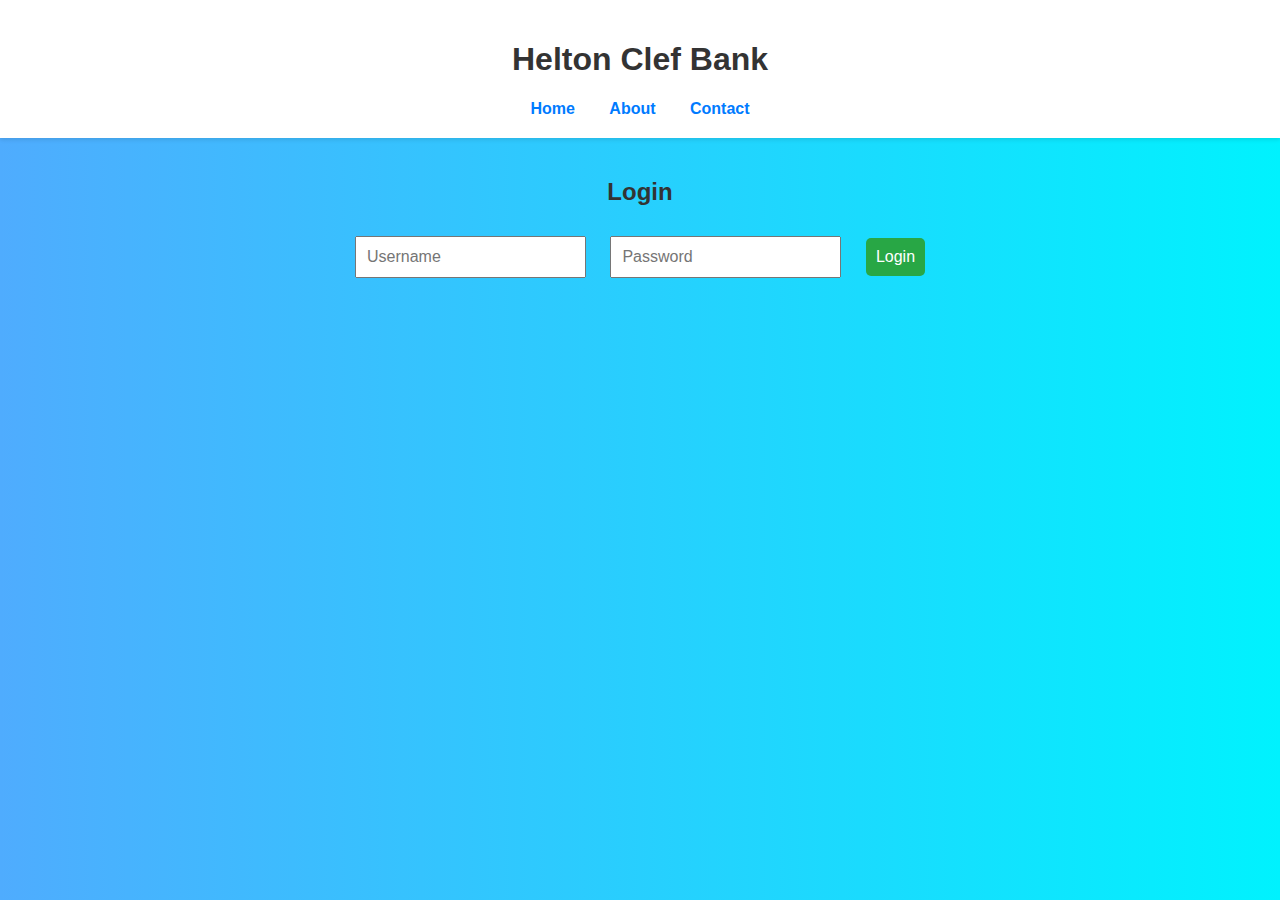
<file: index.html>
<!DOCTYPE html>
<html lang="en">
<head>
    <meta charset="UTF-8">
    <meta name="viewport" content="width=device-width, initial-scale=1.0">
    <title>Helton Clef Bank - Home</title>
    <link rel="stylesheet" href="style.css">
</head>
<body>
    <header>
        <h1>Helton Clef Bank</h1>
        <nav>
            <a href="index.html">Home</a>
            <a href="about.html">About</a>
            <a href="contact.html">Contact</a>
        </nav>
    </header>
    <main>
        <section id="login-section">
            <h2>Login</h2>
            <input type="text" id="username" placeholder="Username">
            <input type="password" id="password" placeholder="Password">
            <button onclick="login()">Login</button>
        </section>

        <section id="bank-section" style="display:none;">
            <h2>Welcome, Clef</h2>
            <p>Account Balance: <span id="balance">$50000</span></p>

            <div class="form-group">
                <input type="number" id="amount" placeholder="Enter amount">
                <button onclick="deposit()">Deposit</button>
                <button onclick="withdraw()">Withdraw</button>
            </div>

            <h3>Transaction History</h3>
            <ul id="transactions"></ul>
        </section>
    </main>
    <script src="script.js"></script>
</body>
</html>
</file>
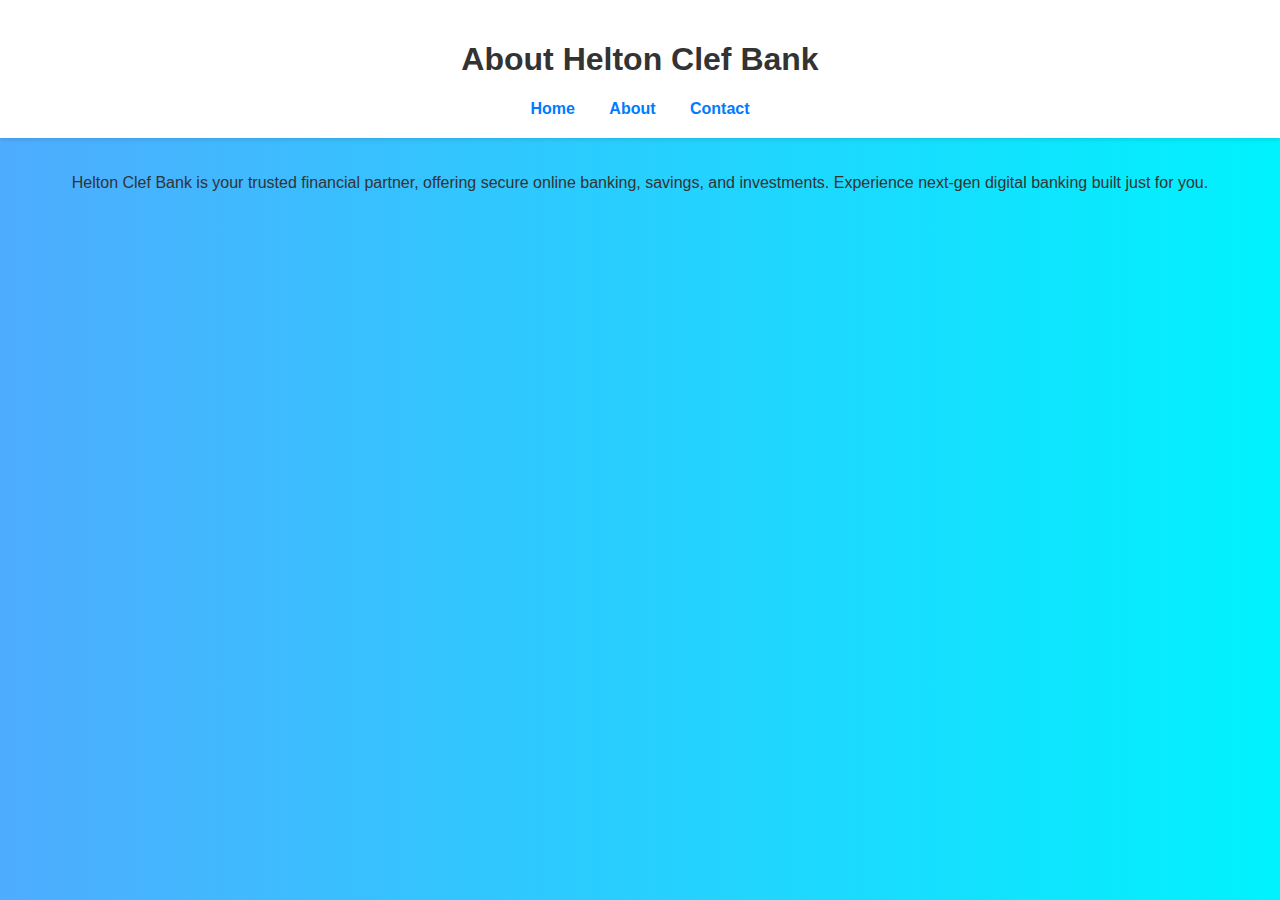
<file: about.html>
<!DOCTYPE html>
<html lang="en">
<head>
    <meta charset="UTF-8">
    <meta name="viewport" content="width=device-width, initial-scale=1.0">
    <title>About - Helton Clef Bank</title>
    <link rel="stylesheet" href="style.css">
</head>
<body>
    <header>
        <h1>About Helton Clef Bank</h1>
        <nav>
            <a href="index.html">Home</a>
            <a href="about.html">About</a>
            <a href="contact.html">Contact</a>
        </nav>
    </header>
    <main>
        <p>Helton Clef Bank is your trusted financial partner, offering secure online banking, savings, and investments. Experience next-gen digital banking built just for you.</p>
    </main>
</body>
</html>
</file>
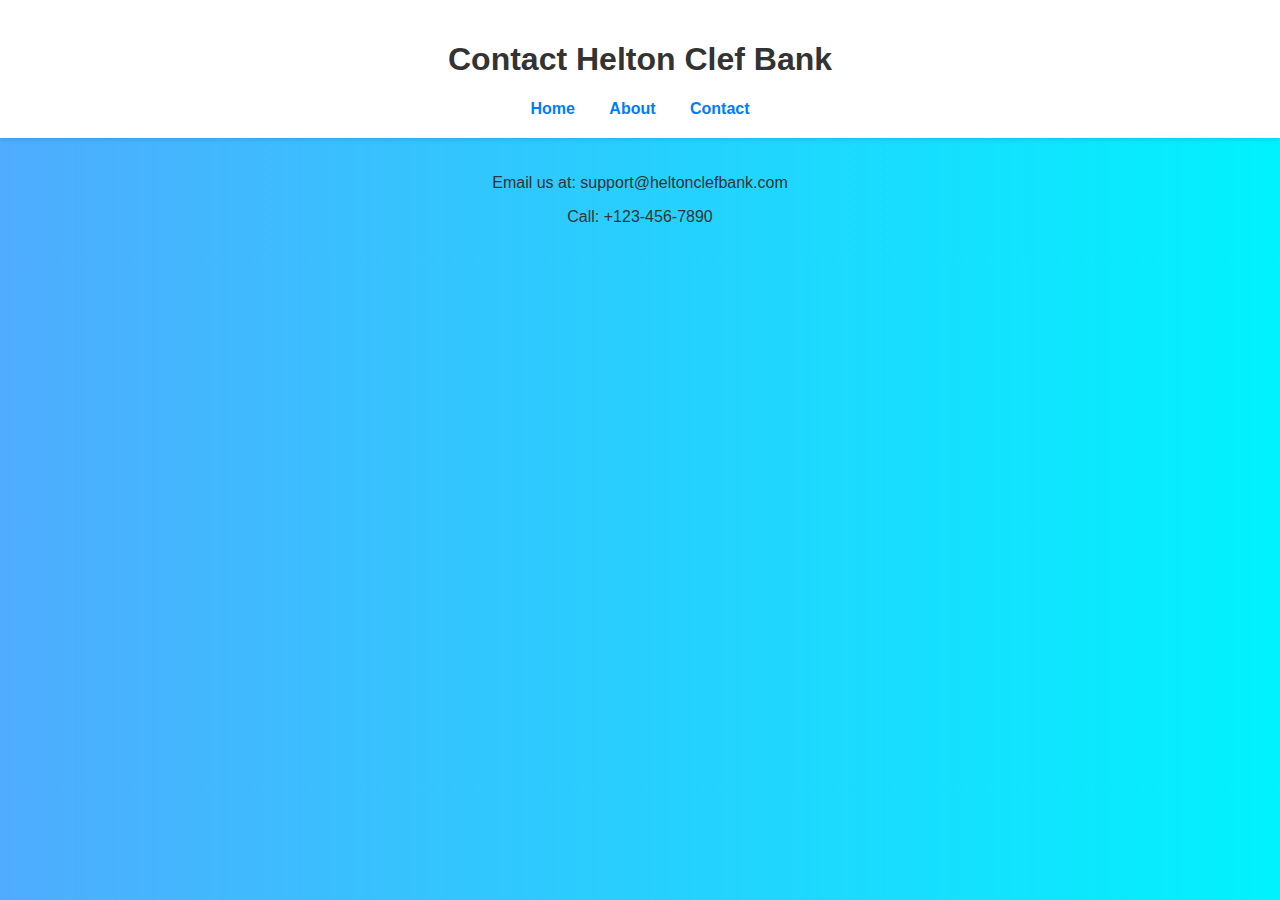
<file: contact.html>
<!DOCTYPE html>
<html lang="en">
<head>
    <meta charset="UTF-8">
    <meta name="viewport" content="width=device-width, initial-scale=1.0">
    <title>Contact - Helton Clef Bank</title>
    <link rel="stylesheet" href="style.css">
</head>
<body>
    <header>
        <h1>Contact Helton Clef Bank</h1>
        <nav>
            <a href="index.html">Home</a>
            <a href="about.html">About</a>
            <a href="contact.html">Contact</a>
        </nav>
    </header>
    <main>
        <p>Email us at: support@heltonclefbank.com</p>
        <p>Call: +123-456-7890</p>
    </main>
</body>
</html>
</file>
<file: style.css>
body {
    font-family: Arial, sans-serif;
    background: linear-gradient(to right, #4facfe, #00f2fe);
    color: #333;
    margin: 0;
    padding: 0;
}
header {
    background-color: #fff;
    padding: 20px;
    text-align: center;
    box-shadow: 0 2px 4px rgba(0,0,0,0.1);
}
nav a {
    margin: 0 15px;
    text-decoration: none;
    color: #007BFF;
    font-weight: bold;
}
main {
    padding: 20px;
    text-align: center;
}
input, button {
    padding: 10px;
    margin: 10px;
    font-size: 16px;
}
button {
    cursor: pointer;
    background-color: #28a745;
    color: white;
    border: none;
    border-radius: 5px;
}
button:hover {
    background-color: #218838;
}
ul {
    list-style-type: none;
    padding: 0;
}
li {
    padding: 5px;
}
.deposit {
    color: green;
}
.withdraw {
    color: red;
}
</file>
